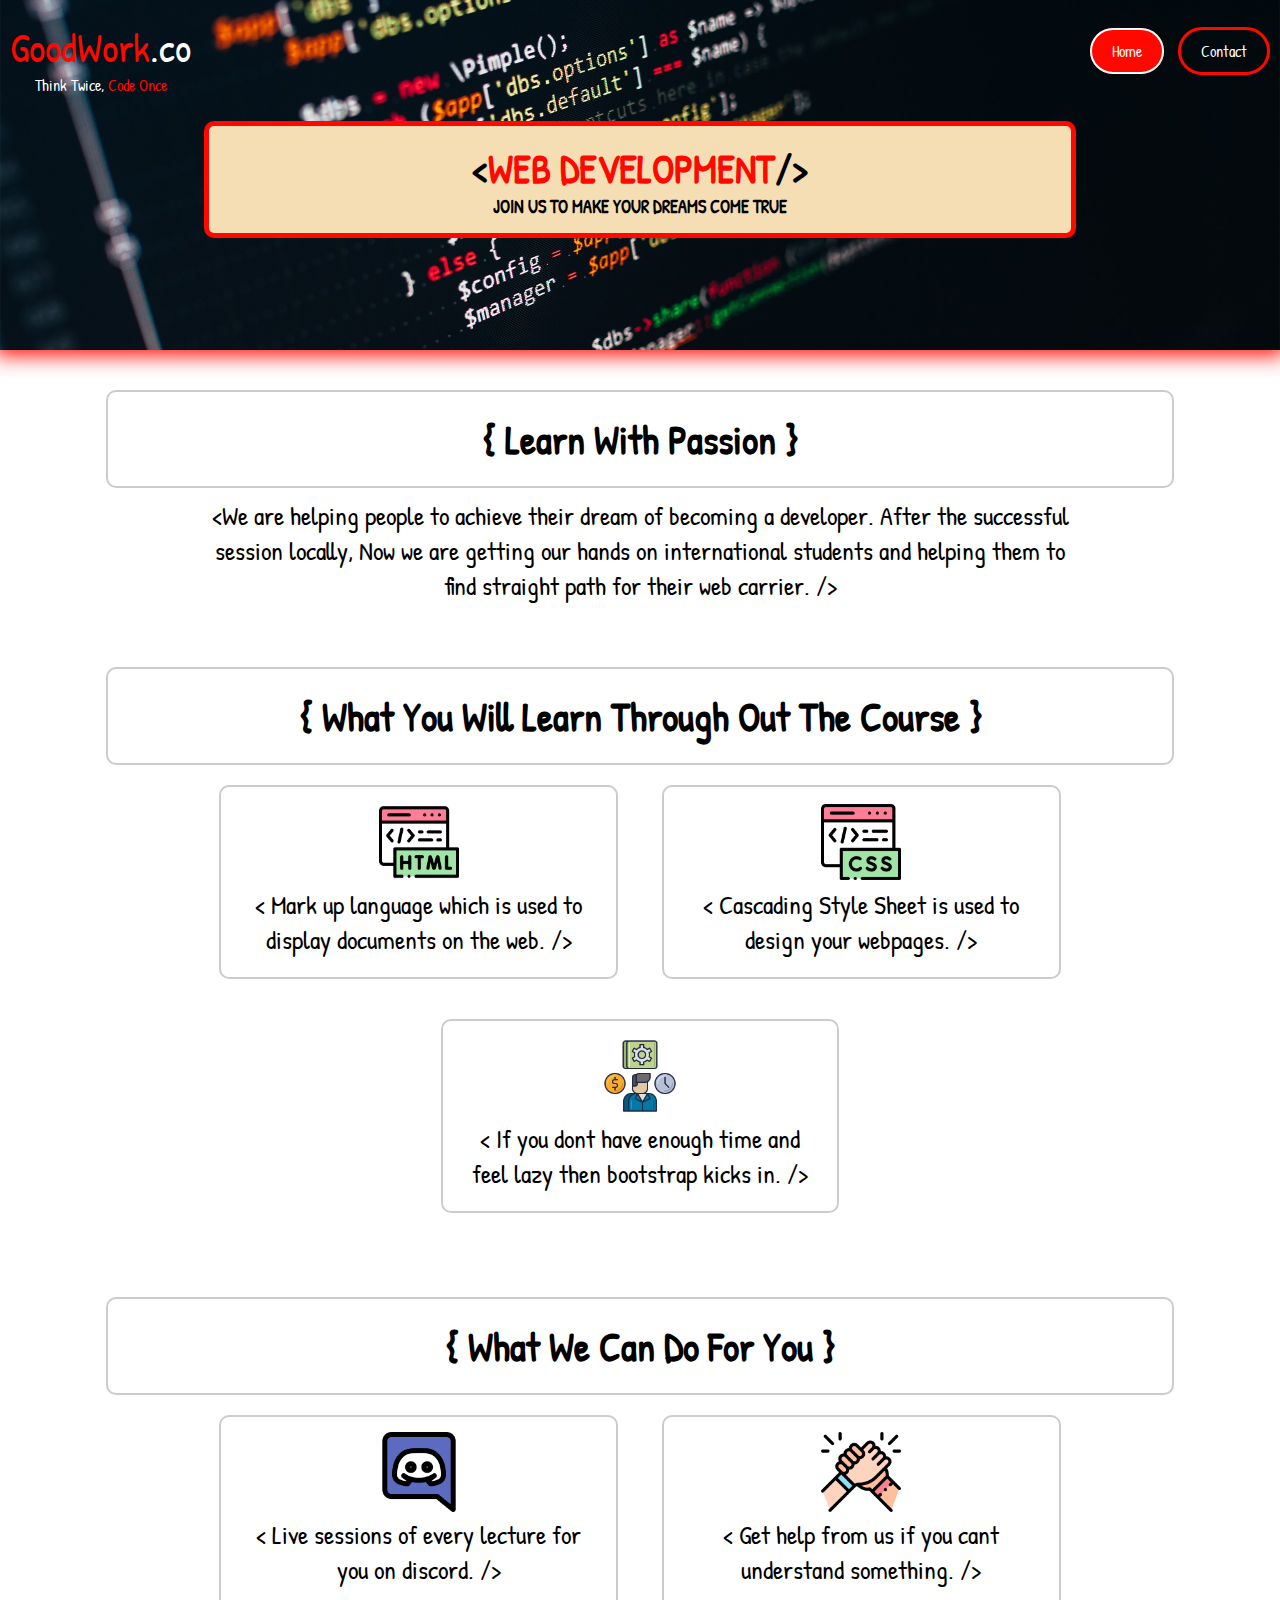
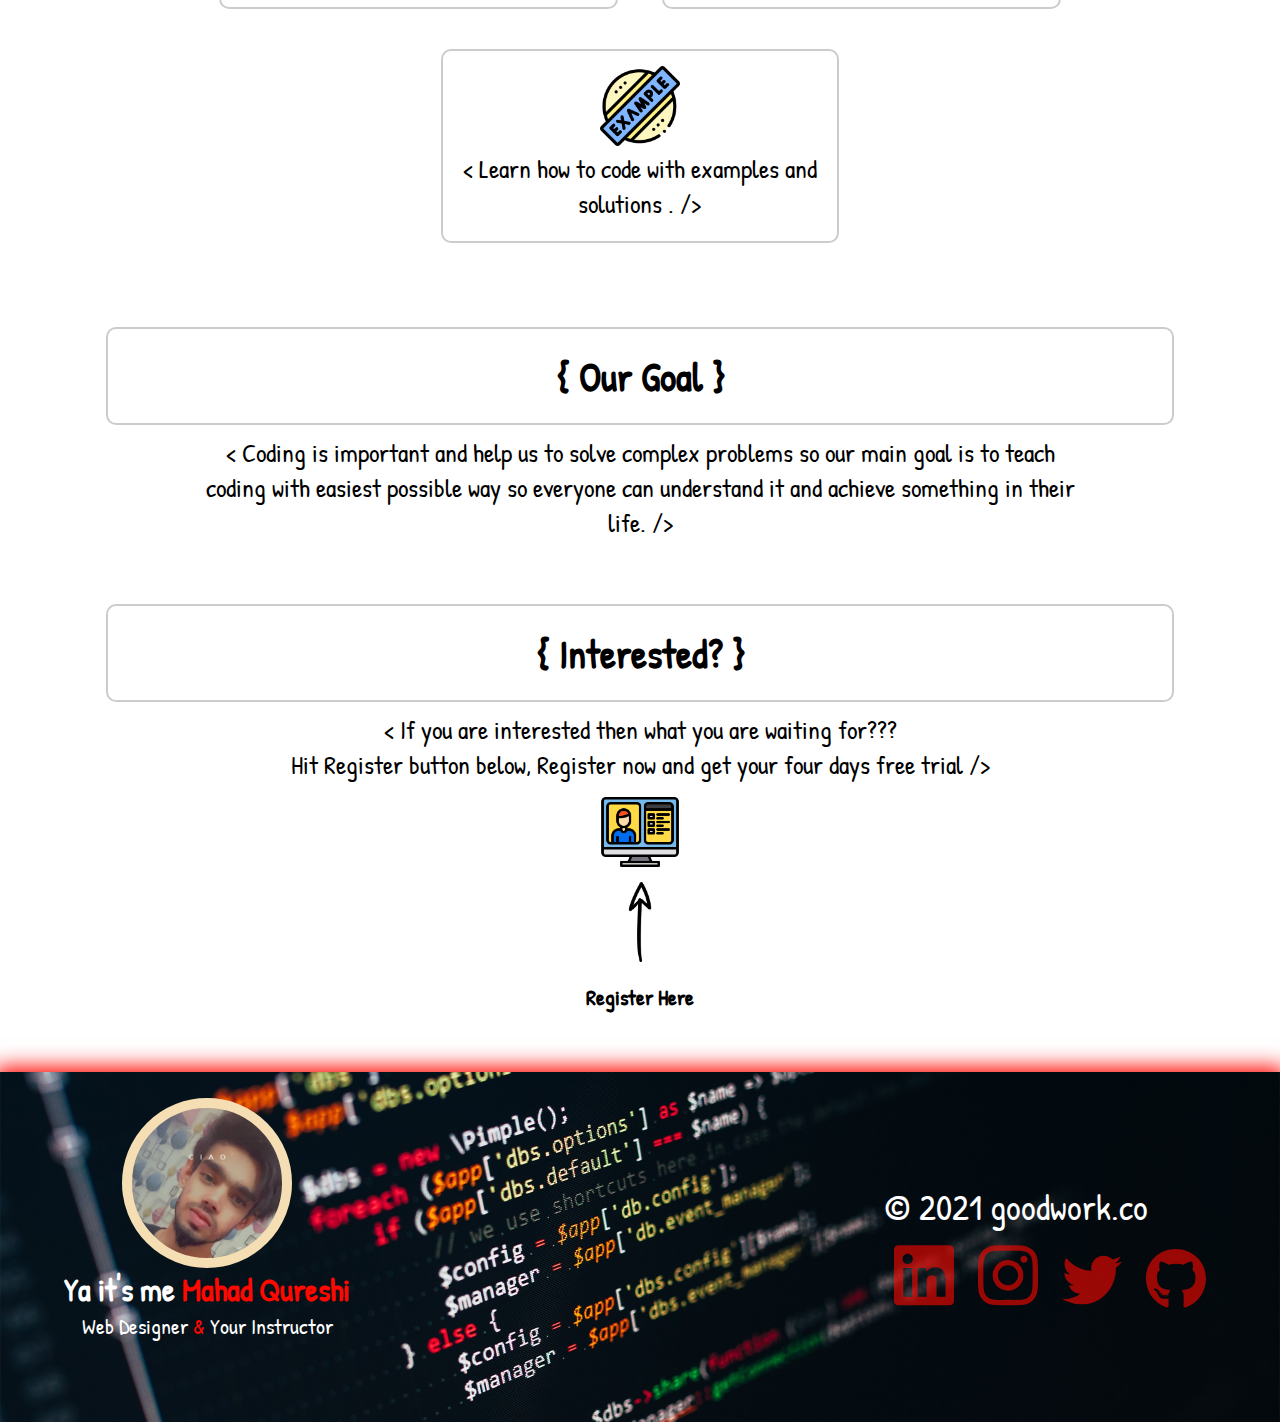
<file: index.html>
<!DOCTYPE html>
<html lang="en">
<head>
    <link rel="shortcut icon" type="image/jpg" href="logo.jpg">
    <link href="https://fonts.googleapis.com/css2?family=Rock+Salt&display=swap" rel="stylesheet">
    <link href="https://fonts.googleapis.com/css2?family=Patrick+Hand&display=swap" rel="stylesheet">
    <link rel="stylesheet" type="text/css" href="index.css">
    <meta charset="UTF-8">
    <meta http-equiv="X-UA-Compatible" content="IE=edge">
    <meta name="viewport" content="width=device-width, initial-scale=1.0">
    <title>Goodwork | Web Development</title>
   
</head>
<body>
    <div class="container">
        <div class="bg_img">

            <div class="navbar">
                   
                <div class="left">
                    <a href="https://mahad410.github.io/goodwork.co" id="logo"><span class="red">GoodWork</span>.co</a>
                    <p id="slogan">Think Twice, <span class="red">Code Once</span></p>
                </div>

                <div class="lnks">
                    <a href="https://mahad410.github.io/goodwork.co" class="active">Home</a>
                    <a href="mailto:mahadqureshi410@gmail.com">Contact</a>
                    <!--<a href="#about">About</a>-->
                </div>

            </div>

            <div class="container_2">
                  <h1>
                     &lt;<span class="red">WEB DEVELOPMENT</span>/&gt;
                </h1>
                <p class="cap">
                    Join us to make your dreams come true
                </p>
               
            </div>

        </div>
          <div class="container_3">
            <div class="intro">
                <h1>
                    { Learn With Passion }
            </h1>
            <p>&lt;We are helping people to achieve their dream of becoming a developer. After the successful session locally, 
                Now we are getting our hands on international students and helping them to find straight path for their web carrier. /&gt;</p>
            </div>
          </div>

          <div class="container_4">
              <h1> { What You Will Learn Through Out The Course }</h1>
            <div class="lng">
                <div class="box1">
                
                <div class="html">

                </div>
                <div class="info">
                    <p>
                        &lt; Mark up language which is used to display documents on the web. /&gt;
                    </p>
                </div>
            </div>
            <div class="box2">
                <div class="css">

                </div>
                <div class="info">
                    <p>
                        &lt; Cascading Style Sheet is used to design your webpages. /&gt;
                    </p>
                </div>
            </div>
            <div class="box3">
                <div class="bootstrap">

                </div>
                <div class="info">
                    <p>
                        &lt; If you dont have enough time and feel lazy then bootstrap kicks in. /&gt;
                    </p>
                </div>
            </div>
        </div>
          </div>


          <div class="container_5">
            <h1> { What We Can Do For You }</h1>
          <div class="lng">
              <div class="box1">
              
              <div class="discord">

              </div>
              <div class="info">
                  <p>
                      &lt; Live sessions of every lecture for you on discord. /&gt;
                  </p>
              </div>
          </div>
          <div class="box2">
              <div class="help">

              </div>
              <div class="info">
                  <p>
                      &lt; Get help from us if you cant understand something. /&gt;
                  </p>
              </div>
          </div>
          <div class="box3">
              <div class="example">

              </div>
              <div class="info">
                  <p>
                      &lt; Learn how to code with examples and solutions . /&gt;
                  </p>
              </div>
          </div>
      </div>
    </div>
      <div class="container_6">
        <div class="intro" >
            <h1>
                { Our Goal }
        </h1>
        <p>&lt; Coding is important and help us to solve complex problems so our main goal is to teach coding with easiest possible way so everyone can understand it and achieve something in their life. /&gt;</p>
        </div>
      </div>
      <div class="container_7">
        <div class="intro">
            <h1>
                { Interested? }
        </h1>
        <p>&lt; If you are interested then what you are waiting for??? <br>Hit Register button below, Register now and get your four days free trial /&gt;</p>
         
        <div class="reg_c">
        <a href="https://form.jotform.com/212035675036047" target="_blank" rel="norefferrer">
            <div class="reg"></div>
        </a>
    </div>
        <div class="shw">
            
        </div>
        <div class="reg_b"> <h1>Register Here</h1></div>
        </div>
      </div>

        <div class="footer">
            <div class="container_8">
                <div class="f_left">

                    <div class="dp">

                    </div>
                    <h1>
                      Ya it's me <span class="red">Mahad Qureshi</span>
                    </h1>
                      <p>
                        Web Designer <span class="red">&</span> Your Instructor
                      </p>

                  </div>
          
                <div class="f_right">

                      <span>&copy; 2021 goodwork.co</span>
                      <ul class="footer_social">
                        <li>
                          <a href="https://www.linkedin.com/in/mahad-ghias-0aa6731ab/" target="_blank">
                            <svg xmlns="http://www.w3.org/2000/svg" viewBox="0 0 448 512"><path d="M416 32H31.9C14.3 32 0 46.5 0 64.3v383.4C0 465.5 14.3 480 31.9 480H416c17.6 0 32-14.5 32-32.3V64.3c0-17.8-14.4-32.3-32-32.3zM135.4 416H69V202.2h66.5V416zm-33.2-243c-21.3 0-38.5-17.3-38.5-38.5S80.9 96 102.2 96c21.2 0 38.5 17.3 38.5 38.5 0 21.3-17.2 38.5-38.5 38.5zm282.1 243h-66.4V312c0-24.8-.5-56.7-34.5-56.7-34.6 0-39.9 27-39.9 54.9V416h-66.4V202.2h63.7v29.2h.9c8.9-16.8 30.6-34.5 62.9-34.5 67.2 0 79.7 44.3 79.7 101.9V416z" fill="currentColor"></path></svg>
  
                          </a>
                        </li>
                        <li>
                          <a href="https://instagram.com/Mahad.410" target="_blank">
                            <svg xmlns="http://www.w3.org/2000/svg" viewBox="0 0 448 512"><path d="M224.1 141c-63.6 0-114.9 51.3-114.9 114.9s51.3 114.9 114.9 114.9S339 319.5 339 255.9 287.7 141 224.1 141zm0 189.6c-41.1 0-74.7-33.5-74.7-74.7s33.5-74.7 74.7-74.7 74.7 33.5 74.7 74.7-33.6 74.7-74.7 74.7zm146.4-194.3c0 14.9-12 26.8-26.8 26.8-14.9 0-26.8-12-26.8-26.8s12-26.8 26.8-26.8 26.8 12 26.8 26.8zm76.1 27.2c-1.7-35.9-9.9-67.7-36.2-93.9-26.2-26.2-58-34.4-93.9-36.2-37-2.1-147.9-2.1-184.9 0-35.8 1.7-67.6 9.9-93.9 36.1s-34.4 58-36.2 93.9c-2.1 37-2.1 147.9 0 184.9 1.7 35.9 9.9 67.7 36.2 93.9s58 34.4 93.9 36.2c37 2.1 147.9 2.1 184.9 0 35.9-1.7 67.7-9.9 93.9-36.2 26.2-26.2 34.4-58 36.2-93.9 2.1-37 2.1-147.8 0-184.8zM398.8 388c-7.8 19.6-22.9 34.7-42.6 42.6-29.5 11.7-99.5 9-132.1 9s-102.7 2.6-132.1-9c-19.6-7.8-34.7-22.9-42.6-42.6-11.7-29.5-9-99.5-9-132.1s-2.6-102.7 9-132.1c7.8-19.6 22.9-34.7 42.6-42.6 29.5-11.7 99.5-9 132.1-9s102.7-2.6 132.1 9c19.6 7.8 34.7 22.9 42.6 42.6 11.7 29.5 9 99.5 9 132.1s2.7 102.7-9 132.1z" fill="currentColor"></path></svg>
                          </a>
                        </li>
                        <li>
                          <a href="https://twitter.com/Mahad410" target="_blank">
                            <svg xmlns="http://www.w3.org/2000/svg" viewBox="0 0 512 512"><path d="M459.37 151.716c.325 4.548.325 9.097.325 13.645 0 138.72-105.583 298.558-298.558 298.558-59.452 0-114.68-17.219-161.137-47.106 8.447.974 16.568 1.299 25.34 1.299 49.055 0 94.213-16.568 130.274-44.832-46.132-.975-84.792-31.188-98.112-72.772 6.498.974 12.995 1.624 19.818 1.624 9.421 0 18.843-1.3 27.614-3.573-48.081-9.747-84.143-51.98-84.143-102.985v-1.299c13.969 7.797 30.214 12.67 47.431 13.319-28.264-18.843-46.781-51.005-46.781-87.391 0-19.492 5.197-37.36 14.294-52.954 51.655 63.675 129.3 105.258 216.365 109.807-1.624-7.797-2.599-15.918-2.599-24.04 0-57.828 46.782-104.934 104.934-104.934 30.213 0 57.502 12.67 76.67 33.137 23.715-4.548 46.456-13.32 66.599-25.34-7.798 24.366-24.366 44.833-46.132 57.827 21.117-2.273 41.584-8.122 60.426-16.243-14.292 20.791-32.161 39.308-52.628 54.253z" fill="currentColor"></path></svg>
                          </a>
                        </li>
                        <li>
                          <a href="https://github.com/Mahad410" target="_blank">
                            <svg xmlns="http://www.w3.org/2000/svg" viewBox="0 0 496 512"><path d="M165.9 397.4c0 2-2.3 3.6-5.2 3.6-3.3.3-5.6-1.3-5.6-3.6 0-2 2.3-3.6 5.2-3.6 3-.3 5.6 1.3 5.6 3.6zm-31.1-4.5c-.7 2 1.3 4.3 4.3 4.9 2.6 1 5.6 0 6.2-2s-1.3-4.3-4.3-5.2c-2.6-.7-5.5.3-6.2 2.3zm44.2-1.7c-2.9.7-4.9 2.6-4.6 4.9.3 2 2.9 3.3 5.9 2.6 2.9-.7 4.9-2.6 4.6-4.6-.3-1.9-3-3.2-5.9-2.9zM244.8 8C106.1 8 0 113.3 0 252c0 110.9 69.8 205.8 169.5 239.2 12.8 2.3 17.3-5.6 17.3-12.1 0-6.2-.3-40.4-.3-61.4 0 0-70 15-84.7-29.8 0 0-11.4-29.1-27.8-36.6 0 0-22.9-15.7 1.6-15.4 0 0 24.9 2 38.6 25.8 21.9 38.6 58.6 27.5 72.9 20.9 2.3-16 8.8-27.1 16-33.7-55.9-6.2-112.3-14.3-112.3-110.5 0-27.5 7.6-41.3 23.6-58.9-2.6-6.5-11.1-33.3 2.6-67.9 20.9-6.5 69 27 69 27 20-5.6 41.5-8.5 62.8-8.5s42.8 2.9 62.8 8.5c0 0 48.1-33.6 69-27 13.7 34.7 5.2 61.4 2.6 67.9 16 17.7 25.8 31.5 25.8 58.9 0 96.5-58.9 104.2-114.8 110.5 9.2 7.9 17 22.9 17 46.4 0 33.7-.3 75.4-.3 83.6 0 6.5 4.6 14.4 17.3 12.1C428.2 457.8 496 362.9 496 252 496 113.3 383.5 8 244.8 8zM97.2 352.9c-1.3 1-1 3.3.7 5.2 1.6 1.6 3.9 2.3 5.2 1 1.3-1 1-3.3-.7-5.2-1.6-1.6-3.9-2.3-5.2-1zm-10.8-8.1c-.7 1.3.3 2.9 2.3 3.9 1.6 1 3.6.7 4.3-.7.7-1.3-.3-2.9-2.3-3.9-2-.6-3.6-.3-4.3.7zm32.4 35.6c-1.6 1.3-1 4.3 1.3 6.2 2.3 2.3 5.2 2.6 6.5 1 1.3-1.3.7-4.3-1.3-6.2-2.2-2.3-5.2-2.6-6.5-1zm-11.4-14.7c-1.6 1-1.6 3.6 0 5.9 1.6 2.3 4.3 3.3 5.6 2.3 1.6-1.3 1.6-3.9 0-6.2-1.4-2.3-4-3.3-5.6-2z" fill="currentColor"></path></svg>
                          </a>
                        </li>
                      </ul>
                </div>
            </div>
            </div>
            </div>
        

</body>
</html>
</file>
<file: index.css>
*{
    margin: 0;
    padding: 0;
}

body{
    /*font-family: 'Rock Salt', cursive;*/
    /*font-family: cursive;*/
    /*background-color:/*rgb(51, 50, 51)#596164;*/
    font-family: 'Patrick Hand';
    color: white;
    font-size: 100%;

}

.container{
    width: 100%;
    scroll-behavior: smooth;

}

.bg_img{
    background-image: url(img1.jpg);
    background-repeat: no-repeat;
    background-position: center;
    background-size: cover;
    width: 100%;
    height: 350px;
    box-shadow: 0px 0px 20px 5px #FF0800;

}

.navbar{
   background-color: transparent;  
   overflow: hidden;
   width: 100%;
   padding: 20px 0px 20px 0px;
   box-sizing: border-box;
   display: inline-block;
   user-select: none;
   scroll-behavior: smooth;
}

.left{
float:left;
margin-left: 10px;
width: auto;
}

#logo{
    color: white;
    text-decoration: none;
    font-size: 250%;
    text-align: center;
}

#slogan{
    color: white;
    text-decoration: none;
    text-align: center;
    font-size: 100%;
}

.lnks{
    float: right;
    padding: 20px 0px 20px 0px;
    width: auto;
}

.lnks a{
    text-decoration: none;
    color: white;
    padding: 10px 20px;
    border: 3px solid #FF0800;
    text-align:center;
    margin-right:10px ;
    border-radius:50px ;
    transition: all 300ms ease-in-out;
}

.lnks a:hover{
    box-shadow: 0px 0px 4px 3px grey;

}

.active{
    background-color: #FF0800 ;
    border: 2px solid white !important;
}

.red{
    color: #FF0800;
}

.container_2{
    width: 65%;
    border: 5px solid #FF0800;
    border-radius: 10px;
    padding: 15px;
    margin: 0px auto 0 auto;
    color: black;
    user-select: none;
    overflow: hidden;
    background-color: wheat;
    animation: shimmy 1s infinite;
    animation-direction: alternate;
    transition: all 300ms ease-in-out;

}

@keyframes shimmy {
    0% {
      transform: translate(0, 0);    
    }
    100% {
      transform: translate(0px, 20px);
    }
  }

.container_2 h1{
    text-align: center;
    font-size: 250%;
    
}

.container_2 p{
    text-align: center;
    font-size: 110%;
    font-weight: bolder;
}

.cap{
    text-transform: uppercase;
}

.container_3{
    margin: 40px 0px;
    width: 100%;
    user-select: none;
    color: black;
    margin-bottom: 5%;
}

.intro h1{
    text-align: center;
    font-size: 250%;
    border: 2px solid #ccc;
    border-radius: 10px;
    padding: 20px;
    width: 80%;
    margin-left: auto;
    margin-right: auto;
}

.intro p{
    font-size: 160%;
    margin: 10px 200px 10px 200px;
    text-align: center;
}

.container_4{
    text-align: center;
    color: black;
    user-select: none;
    margin-top: 5%;

}

.container_4 h1{
    border: 2px solid #ccc;
    border-radius: 10px;
    width: 80%;
    padding: 20px;
    margin-left: auto;
    margin-right: auto;
    font-size: 250%;
}
.box1,.box2,.box3{
    text-align: center;
    border:2px solid #ccc;
    border-radius: 10px;
    width: 30%;
    margin: 20px;
    display: inline-block;
    padding: 15px;
}

.html{
    background-image: url(html-file.png);
    background-repeat: no-repeat;
    background-position: center;
    background-size: cover;
    width: 80px;
    height: 80px;
    margin-left:auto;
    margin-right:auto;
}

.html:hover{
    transform: scale(1.2);
    transition: all 300ms ease-in-out;
}

.info{
    padding: 5px;
    text-align: center;
    font-size: 160%;
}

.lng{
    display: inline-block;
    width: 95%;
}


.css{
    background-image: url(css-file.png);
    background-repeat: no-repeat;
    background-position: center;
    background-size: cover;
    width: 80px;
    height: 80px;
    margin-left:auto;
    margin-right:auto;
}

.css:hover{
    transform: scale(1.2);
    transition: all 300ms ease-in-out;
}

.bootstrap{
    background-image: url(bootstrap-file.png);
    background-repeat: no-repeat;
    background-position: center;
    background-size: cover;
    width: 80px;
    height: 80px;
    margin-left:auto;
    margin-right:auto;
}

.bootstrap:hover{
    transform: scale(1.2);
    transition: all 300ms ease-in-out;
}

.container_5{
    text-align: center;
    color: black;
    user-select: none;
    margin-top: 5%;
}
.container_5 h1{
    border: 2px solid #ccc;
    border-radius: 10px;
    width: 80%;
    padding: 20px;
    margin-left: auto;
    margin-right: auto;
    font-size: 250%;
}

.discord{
    background-image: url(discord.png);
    background-repeat: no-repeat;
    background-position: center;
    background-size: cover;
    width: 80px;
    height: 80px;
    margin-left:auto;
    margin-right:auto;
}

.discord:hover{
    transform: scale(1.2);
    transition: all 300ms ease-in-out;
}

.help{
    background-image: url(help.png);
    background-repeat: no-repeat;
    background-position: center;
    background-size: cover;
    width: 80px;
    height: 80px;
    margin-left:auto;
    margin-right:auto;
}

.help:hover{
    transform: scale(1.2);
    transition: all 300ms ease-in-out;
}
.example{
    background-image: url(example.png);
    background-repeat: no-repeat;
    background-position: center;
    background-size: cover;
    width: 80px;
    height: 80px;
    margin-left:auto;
    margin-right:auto;
}

.example:hover{
    transform: scale(1.2);
    transition: all 300ms ease-in-out;
}

.container_6{
    width: 100%;
    user-select: none;
    color: black;
    margin-top: 5%;
}

.intro h1{
    text-align: center;
    font-size: 250%;
    border: 2px solid #ccc;
    border-radius: 10px;
    padding: 20px;
    width: 80%;
    margin-left: auto;
    margin-right: auto;
}

.intro p{
    font-size: 160%;
    margin: 10px 200px 10px 200px;
    text-align: center;
}

.footer{
    width: 100%;
    background-image: url(img1.jpg);
    background-repeat: no-repeat;
    background-position: center;
    background-size: cover;
    height: 350px;
    bottom: 0;
    box-shadow: 0px 0px 20px 5px #FF0800;
}
.container_8{
position: relative;
padding:2%;
user-select: none;
}
.f_left{
    position: absolute;
    float: left;
    left: 5%;

}

.f_left p{
    text-align: center;
    font-size:22px ;
}
.f_right span{
    font-size: 36px;
}

svg{
    width: 60px;
    padding: 10px;
    color: #FF0800;
    opacity: 0.6;

}

svg:hover {
    opacity: 1;
  }

.footer_social li{
    display: inline-block;
    
}

.f_right{
    float: right;
    right: 5%;
    position: absolute;
    top: 110px;

}

ul{
    list-style: none;
}

.container_7{
    margin: 40px 0px;
    width: 100%;
    user-select: none;
    color: black;
    margin-top: 5%;
}

.reg{
    background-image: url(website.png);
    background-repeat: no-repeat;
    background-position: center;
    background-size: cover;
    width: 80px;
    height: 80px;
    margin-left:auto;
    margin-right:auto;
}

.reg:hover{
    transform: scale(1.2);
    transition: all 300ms ease-in-out;
}


.shw{
    background-image: url(arrow-up.png);
    background-repeat: no-repeat;
    background-position: center;
    background-size: cover;
    width: 80px;
    height: 80px;
    margin-left:auto;
    margin-right:auto;
    margin-top: 10px;
    animation: shimmy 1s infinite;
    animation-direction: alternate;
    transition: all 300ms ease-in-out;
}

@keyframes shimmy {
    0% {
      transform: translate(0, 0);    
    }
    100% {
      transform: translate(0px, 8px);
    }
  }
.reg_b h1{
    border: none;
    font-size: 140%;
}
.reg_c{
    width: 80px;
    margin-left: auto;
    margin-right: auto;
}

.dp{
    background-image:url(dp.jpg);
    background-repeat: no-repeat;
    background-size:cover;
    width: 150px;
    height: 150px;
    border: 10px solid wheat;
    border-radius: 50%;
    margin-left: auto;
    margin-right: auto;
}



/*resopniveness*/

@media (min-width:320px) and (max-width:768px)
{
    .container{
        width: 100%;
    }
    
    .bg_img{
        height: 190px;
    }
    
    #logo{
        font-size: 140%;
    }
    
    #slogan{
        font-size: 70%;
    }
    
    .lnks{
        padding: 10px 0px;
    }

    .lnks a{
        padding: 10px 12px;
        font-size: 70%;
    }
    
    
    .container_2{
        width: 75%;
        padding: 8px;
    }
    
    .container_2 h1{
        font-size: 120% !important;
    }
    
    .container_2 p{
        font-size: 50% !important;
    }
    
    .cap{
        text-transform: uppercase;
    }
    
    .container_3{
        margin-top: 25px;
        margin-bottom: 5%;
    }
    
    .intro h1{
        font-size: 110% !important;
        padding: 5px;
        width: 90%;
    }
    
    .intro p{
        font-size: 95% !important;
        margin: 10px 10px !important;
    }

    .container_4{
        margin-top: 10%;
    }
    
    .container_4 h1{
        padding: 8px;
        font-size: 110% !important;
        width: 85%;
    }

    .box1,.box2,.box3{
        width: 90%;
        margin-top: 20px;
        margin-left: auto;
        margin-right:auto ;
        padding: 8px;
        display: block;
    }
    
    .html{
        width: 60px;
        height: 60px;
    }
    
    .info{
        padding: 8px;
        font-size: 95%;
    }
    
    .lng{
        display: inline-block;
        width: 95%;
    }
    
    
    .css{
        width: 60px;
        height: 60px;
    }
    
    
    .bootstrap{
        width: 60px;
        height: 60px;
    }
    
    
    .container_5{
        margin-top: 5%;
    }
    .container_5 h1{
        width: 85%;
        padding: 8px;
        font-size: 110%;
    }
    
    .discord{
        width: 60px;
        height: 60px;
    }
    
    
    .help{
        width: 60px;
        height: 60px;

    }
    
    .example{
        width: 60px;
        height: 60px;
    }

    
    .container_6{
        margin-top: 5%;
    }


    .footer{
        height: 220px !important;
    }
    .container_8{
        padding:2%;
        text-align: center;
        }

        .f_left{
            position: absolute;
            left: 0;
            right: 0;
            top: 10px;
        }


        .f_left h1{
            font-size: 22px;
        }
        
        .f_left p{
            font-size: 16px;
        }
        svg{
            width: 30px;
            padding: 5px;
            opacity: 1;
        }
        .f_right span{
            font-size: 17px;
        }
        
        .f_right{
            position: absolute;
            left: 0;
            right: 0;
            top: 145px;
        }

        .dp{
            width: 70px;
            height: 70px;
            border: 5px solid wheat;
        }

    
    .container_7{
        margin: 40px 0px;
        width: 100%;
        user-select: none;
        color: black;
        margin-top: 5%;
    }
    .reg{
        width: 60px;
        height: 60px;
    }
    
    .shw{
        width: 60px;
        height: 60px;
    }

    .reg_b h1{
        border: none;
        font-size: 100% !important;
    }
    .reg_c{
        width: 60px;
    }
}
</file>
